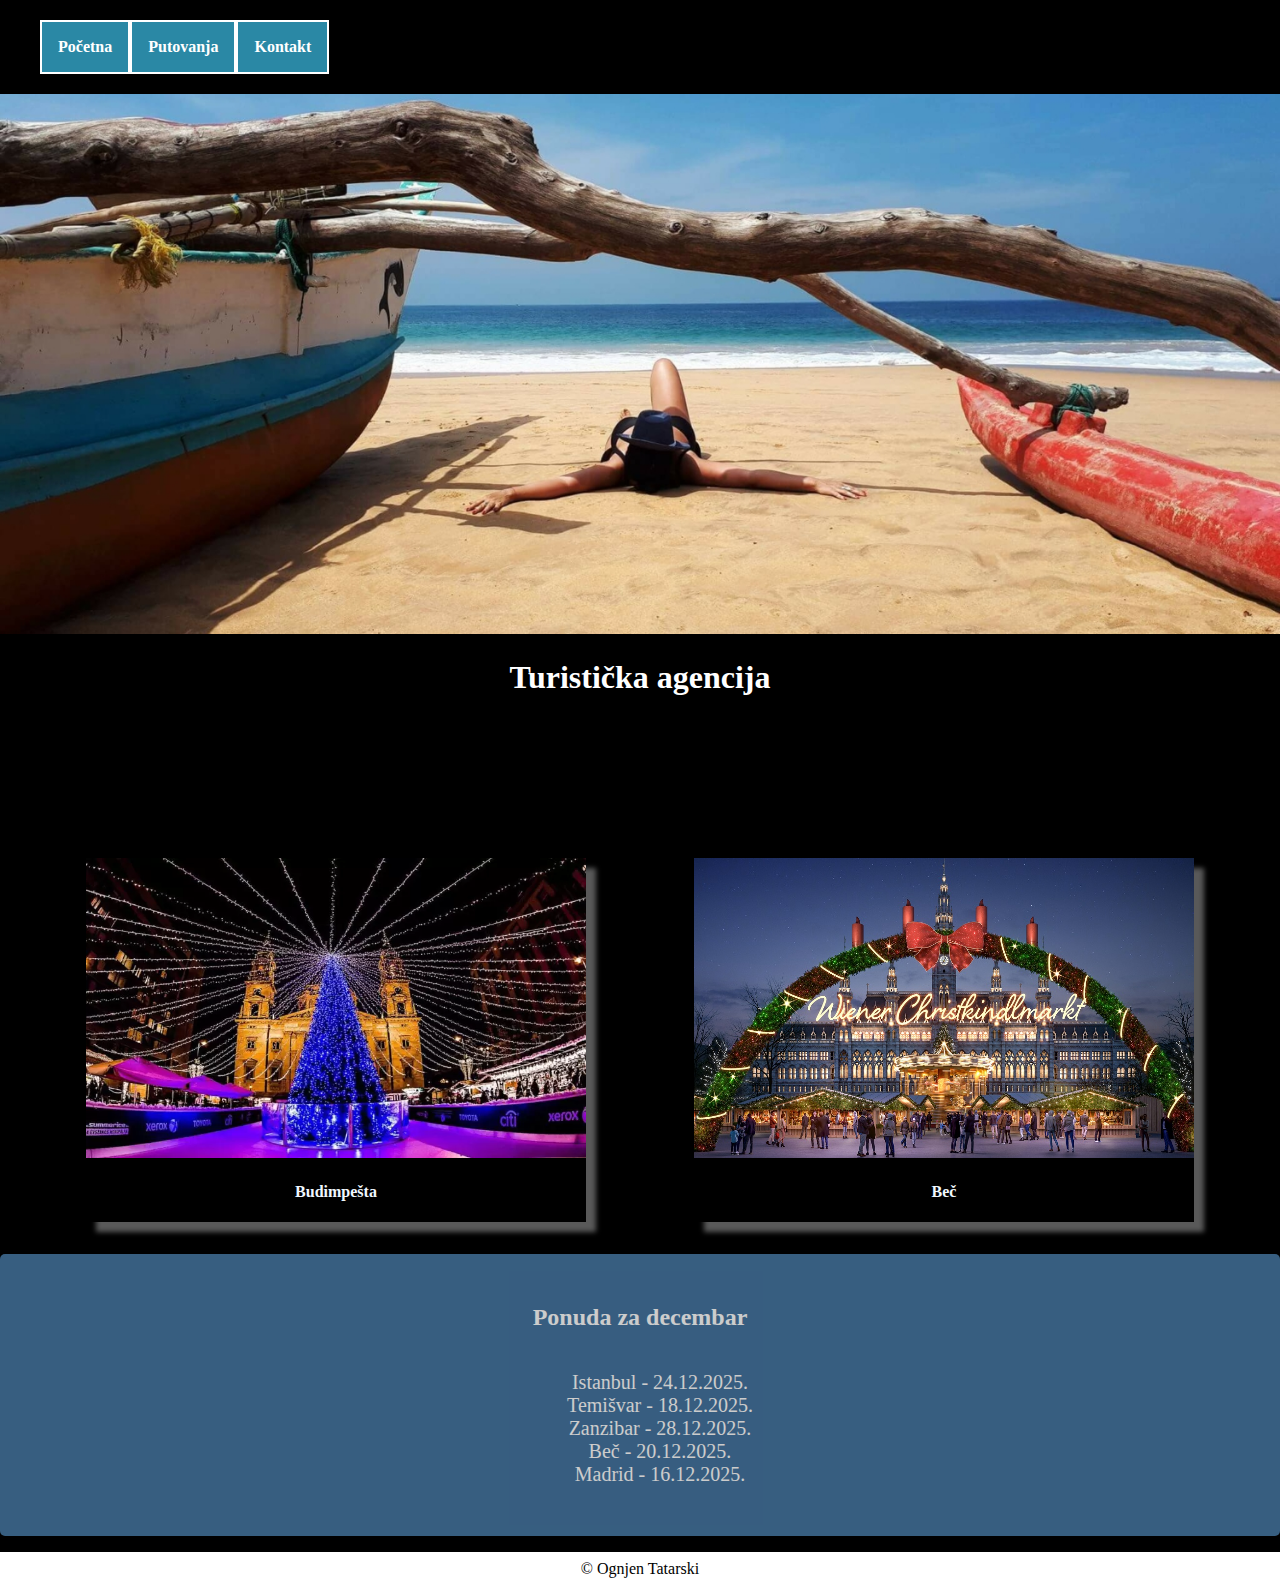
<file: index.html>
<!DOCTYPE html>
<html lang="en">
  <head>
    <meta charset="UTF-8" />
    <meta http-equiv="X-UA-Compatible" content="IE=edge" />
    <meta name="viewport" content="width=device-width, initial-scale=1.0" />
    <title>Turistička agencija</title>
    <link rel="stylesheet" type="text/css" href="style.css" />
  </head>
  <body>
    <header>
      <nav>
        <ul class="navigacija">
          <li class="item">
            <a href="index.html">Početna</a>
          </li>
          <li class="item">
            <a href="putovanja.html">Putovanja</a>
          </li>
          <li class="item">
            <a href="kontakt.html">Kontakt</a>
          </li>
        </ul>
      </nav>
    </header>
    <main>
      <div>
        <img class="hero" src="./img/hero.jfif" alt="hero" />
      </div>
      <h1>Turistička agencija</h1>
      <h3>Putujte s nama po celom svetu!</h3>
      <h4>Božićni vašari:</h4>
      <div class="vasari">
        <div class="vasar">
          <img src="./img/budimpesta.jpg" alt="budimpesta" />
          <h4>Budimpešta</h4>
        </div>
        <div class="vasar">
          <img src="./img/bec.jpg" alt="bec" />
          <h4>Beč</h4>
        </div>
      </div>
      <div class="ponuda">
        <h2>Ponuda za decembar</h2>
        <ul>
          <li>Istanbul - 24.12.2025.</li>
          <li>Temišvar - 18.12.2025.</li>
          <li>Zanzibar - 28.12.2025.</li>
          <li>Beč - 20.12.2025.</li>
          <li>Madrid - 16.12.2025.</li>
        </ul>
      </div>
    </main>
    <footer>&copy; Ognjen Tatarski</footer>
  </body>
</html>
</file>
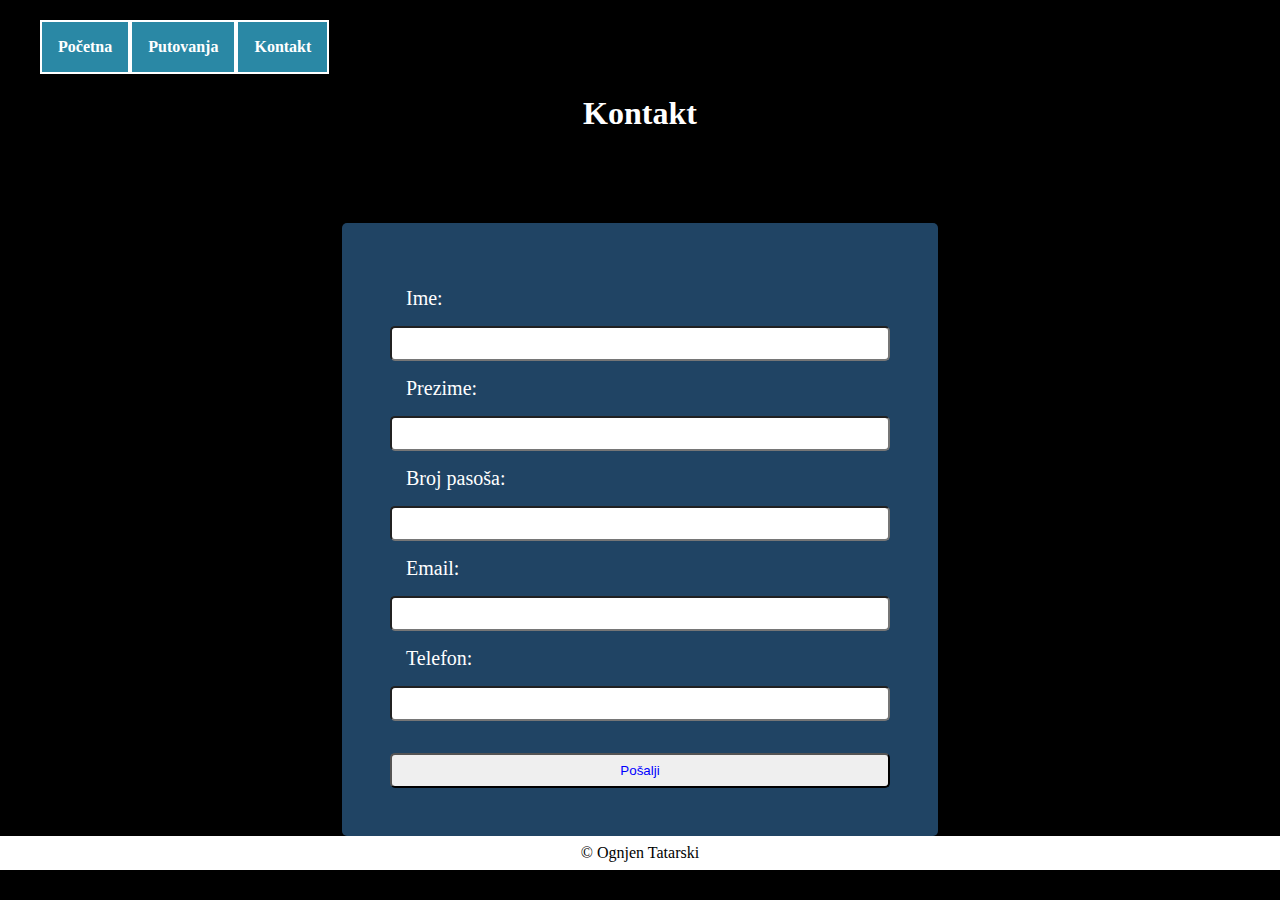
<file: kontakt.html>
<!DOCTYPE html>
<html lang="en">
  <head>
    <meta charset="UTF-8" />
    <meta http-equiv="X-UA-Compatible" content="IE=edge" />
    <meta name="viewport" content="width=device-width, initial-scale=1.0" />
    <title>Turistička agencija</title>
    <link rel="stylesheet" type="text/css" href="style.css" />
  </head>
  <body>
    <header>
      <nav>
        <ul class="navigacija">
          <li class="item">
            <a href="index.html">Početna</a>
          </li>
          <li class="item">
            <a href="putovanja.html">Putovanja</a>
          </li>
          <li class="item">
            <a href="kontakt.html">Kontakt</a>
          </li>
        </ul>
      </nav>
    </header>
    <main>
      <h1>Kontakt</h1>
      <h3>Pridružite nam se na putovanjima!</h3>
      <form class="forma">
        <label>Ime:</label>
        <input type="text" />
        <label>Prezime:</label>
        <input type="text" />
        <label>Broj pasoša:</label>
        <input type="number" />
        <label>Email:</label>
        <input type="email" />
        <label>Telefon:</label>
        <input type="phone" />
        <button>Pošalji</button>
      </form>
    </main>
        <footer>&copy; Ognjen Tatarski</footer>
  </body>
</html>
</file>
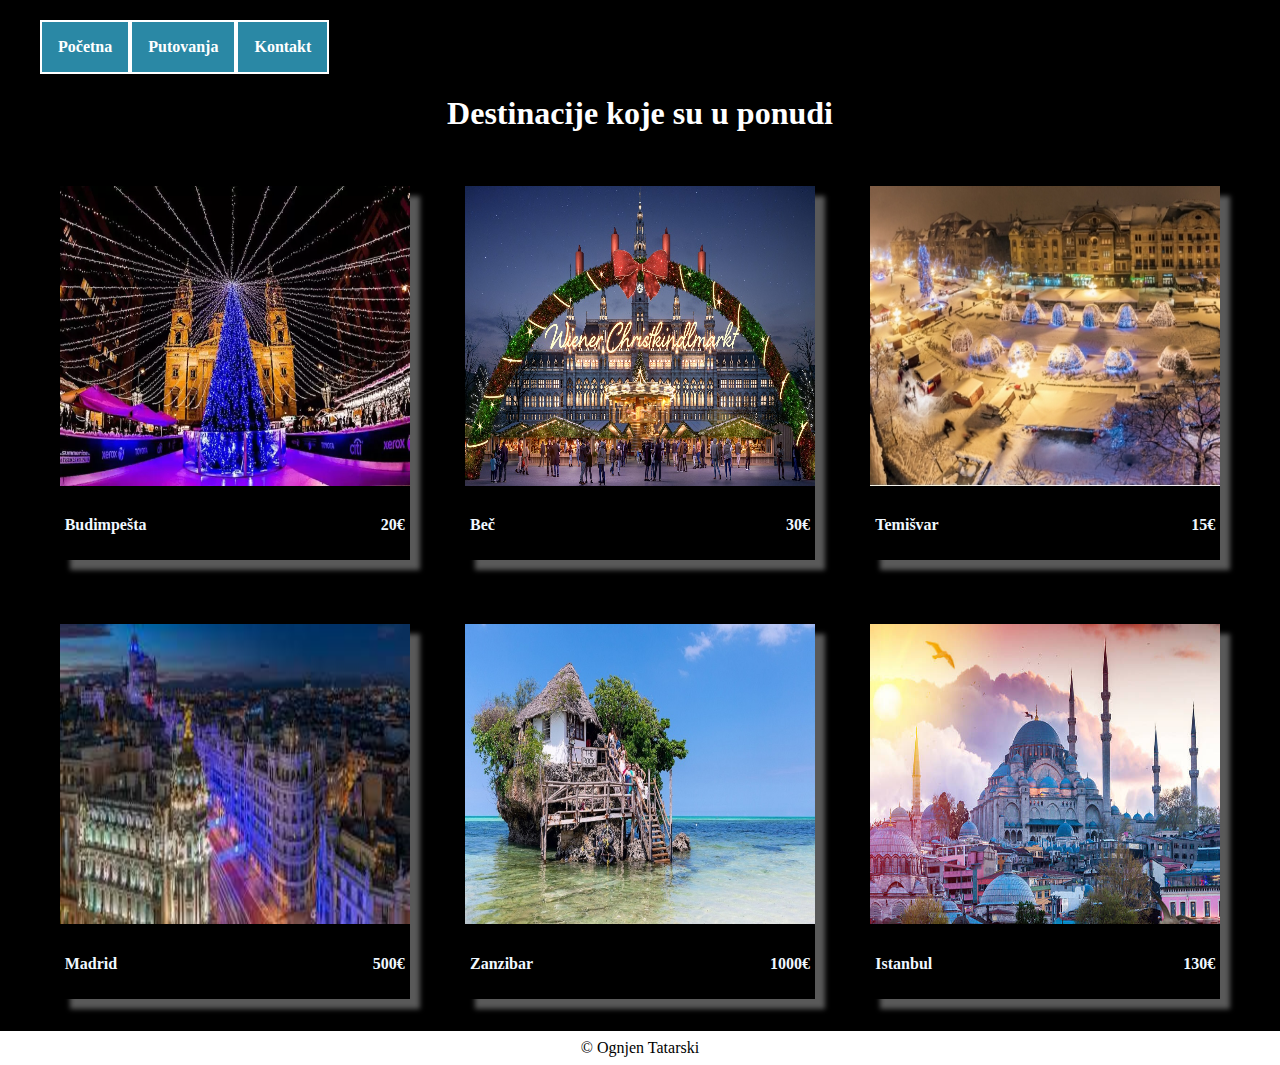
<file: putovanja.html>
<!DOCTYPE html>
<html lang="en">
  <head>
    <meta charset="UTF-8" />
    <meta http-equiv="X-UA-Compatible" content="IE=edge" />
    <meta name="viewport" content="width=device-width, initial-scale=1.0" />
    <title>Turistička agencija</title>
        <meta name="description" content="Turistička agencija - putujte s nama po celom svetu! 
     Ponuda putovanja i destinacija kao što su Budimpešta, Beč, Istanbul, Temišvar, Zanzibar i Madrid. Pronađite idealnu avanturu za vaš odmor.">
    <meta name="keywords" content="turistička agencija, putovanja, putovanja svetom, Budimpešta, Beč, Istanbul, Temišvar, Zanzibar, Madrid, 
    turističke ture, aranžmani, odmori">
    <meta name="author" content="Ognjen Tatarski">
    <meta name="robots" content="index, follow">
    <meta property="og:title" content="Turistička agencija – Putovanja širom sveta">
<meta property="og:description" content="Putujte s nama po celom svetu! Otkrijte turističke destinacije kao što su Budimpešta, Beč, Istanbul, Temišvar, Zanzibar i Madrid. Vaša sledeća avantura počinje ovde.">
<meta property="og:type" content="website">
<meta property="og:url" content="https://ognjen1231.github.io/putovanja/index.html">
<meta property="og:image" content="https://ognjen1231.github.io/putovanja/img/budimpesta.jpg">
<meta property="og:site_name" content="Putovanja">

    <link rel="icon" type="image/png" sizes="16x16" href="img/favicon-16x16.png">
    <link rel="stylesheet" type="text/css" href="style.css" />
  </head>
  <body>
    <header>
      <nav>
        <ul class="navigacija">
          <li class="item">
            <a href="index.html">Početna</a>
          </li>
          <li class="item">
            <a href="putovanja.html">Putovanja</a>
          </li>
          <li class="item">
            <a href="kontakt.html">Kontakt</a>
          </li>
        </ul>
      </nav>
    </header>
    <main>
      <h1>Destinacije koje su u ponudi</h1>
      <div class="putovanja">
        <div class="put">
          <img class="slike" src="./img/budimpesta.jpg" alt="budimpesta" />
          <div class="naziv">
            <h4>Budimpešta</h4>
            <h4>20€</h4>
          </div>
        </div>
        <div class="put">
          <img class="slike" src="./img/bec.jpg" alt="bec" />
          <div class="naziv">
            <h4>Beč</h4>
            <h4>30€</h4>
          </div>
        </div>
        <div class="put">
          <img class="slike" src="./img/temisvar.jpg" alt="temisvar" />
          <div class="naziv">
            <h4>Temišvar</h4>
            <h4>15€</h4>
          </div>
        </div>
      </div>
      <div class="putovanja">
        <div class="put">
          <img class="slike" src="./img/madrid.jpg" alt="madrid" />
          <div class="naziv">
            <h4>Madrid</h4>
            <h4>500€</h4>
          </div>
        </div>
        <div class="put">
          <img class="slike" src="./img/zanzibar.jpg" alt="zanzibar" />
          <div class="naziv">
            <h4>Zanzibar</h4>
            <h4>1000€</h4>
          </div>
        </div>
        <div class="put">
          <img class="slike" src="./img/istanbul.jpg" alt="istanbul" />
          <div class="naziv">
            <h4>Istanbul</h4>
            <h4>130€</h4>
          </div>
        </div>
      </div>
    </main>
    <footer>&copy; Ognjen Tatarski</footer>
  </body>
</html>
</file>
<file: style.css>
.item,h1{color:#fff}body,h3{background-color:#000}.ponuda,.put,.vasar,footer,h1,h3{text-align:center}.navigacija,ul{list-style-type:none}.item,label{padding:1rem}button,footer,input{padding:.5rem}body{margin:0 auto;box-sizing:border-box}.navigacija{display:flex;flex-direction:row;justify-content:left}.item{background-color:#2a88a5;font-size:12pt;font-weight:600;border:2px solid #fff}.item:hover{background-color:azure;color:#00f}a{color:inherit;text-decoration:none}.hero{height:60vh;width:100%;background-position:center;background-repeat:no-repeat;background-size:cover;position:relative}h3{animation-name:example;animation-duration:3s;animation-iteration-count:10;padding:.7rem;font-size:16pt}label,ul{font-size:15pt}.putovanja,.vasari{display:flex;padding:2rem;justify-content:center;justify-content:space-around}.put,.vasar{color:#f0f8ff;box-shadow:10px 10px 5px 0 rgba(255,255,255,.35)}.forma,.ponuda{display:flex;color:#fff;border-radius:5px}img{width:500px;height:300px}footer{background-color:#fff}.ponuda{flex-direction:column;justify-content:center;margin:auto auto 1rem;background-color:#4575a0;opacity:.8;padding:30px}.slike{width:350px}.naziv{display:flex;flex-direction:row;justify-content:space-between;padding:5px}.forma{flex-direction:column;margin:auto;padding:3rem;width:500px;background-color:#204464}input{border-radius:5px}button{margin-top:2rem;border-radius:5px;color:#00f}@keyframes example{from{background-color:#000;color:#fff}to{background-color:#000;color:#2b56ab}}@media screen and (max-width:990px){.ponuda,.vasar{text-align:center}.put,.vasar{box-shadow:none}.navigacija{display:flex;flex-direction:column;justify-content:center;list-style-type:none}.item{background-color:#2a88a5;padding:1rem;color:#fff;font-size:12pt;font-weight:600;border:2px solid #fff;width:60%}.putovanja,.vasari{display:flex;flex-direction:column;padding:2rem;justify-content:center;justify-content:space-around}.vasar{color:#f0f8ff}.forma,.ponuda{display:flex;color:#fff;border-radius:5px}img{width:200px;height:300px}.ponuda{flex-direction:column;justify-content:center;margin:auto auto 1rem;background-color:#4575a0;opacity:.8;width:60%}footer{width:100vw;position:fixed}.slike{width:280px}.forma{flex-direction:column;margin:auto;padding:2rem;width:300px;background-color:#204464}}
</file>
